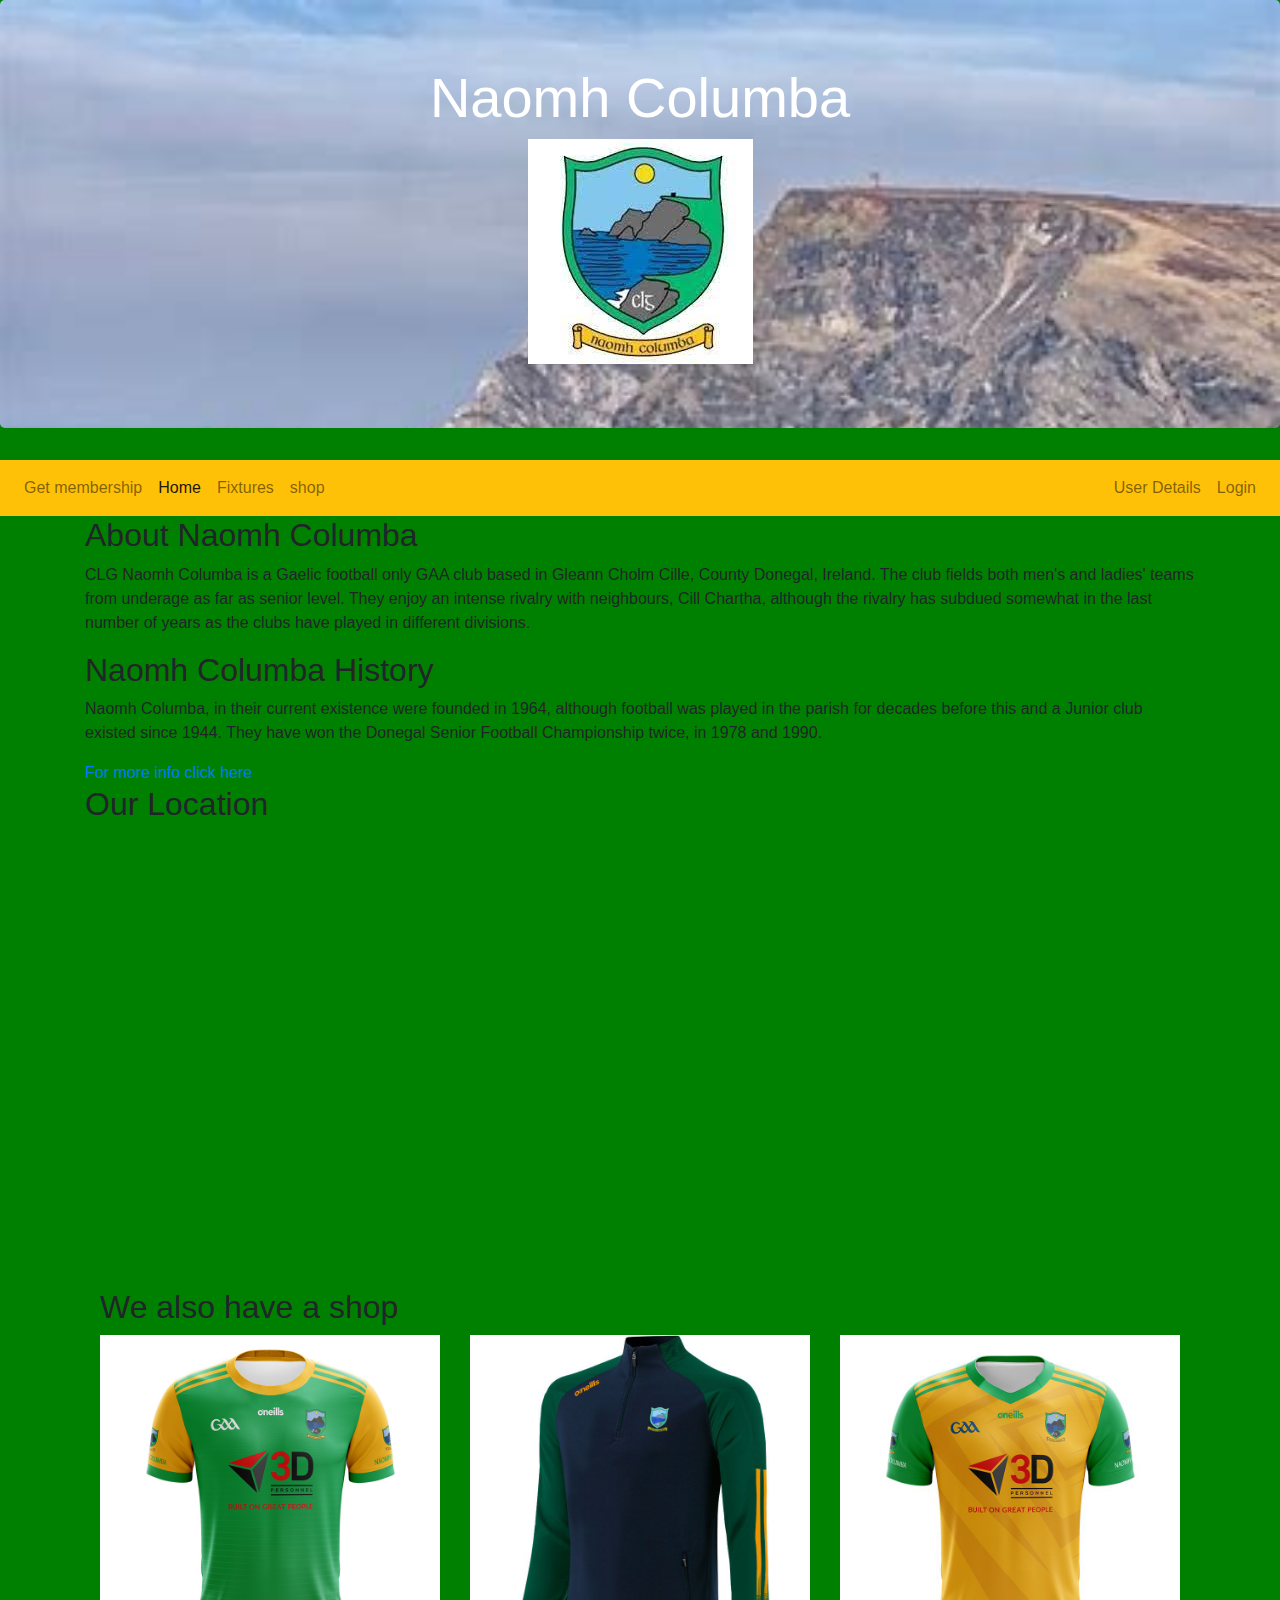
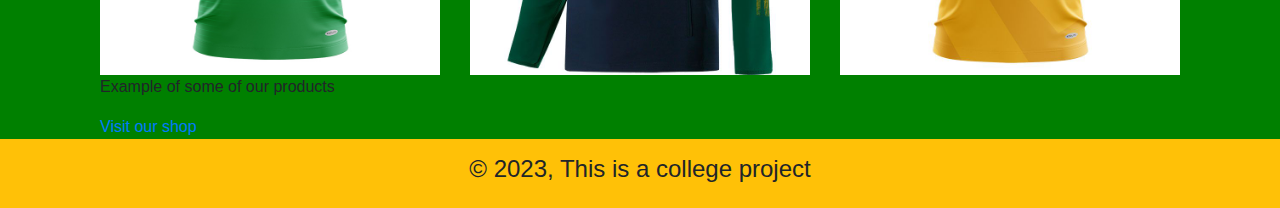
<file: index.html>
<!DOCTYPE html>
<html lang="en">
<head>
    <meta charset="UTF-8">
    <meta name="viewport" content="width=device-width, initial-scale=1, shrink-to-fit=no">
    <meta name="description" content="Naomh Columba Home Page">
    <meta name="keywords" content="Naomh Columba, Naomh Columba Location, Naomh Columba History">
    <link rel="stylesheet" href="https://stackpath.bootstrapcdn.com/bootstrap/4.5.2/css/bootstrap.min.css">
    <link rel="stylesheet" href="Styles/style.css">
    <title>Naomh Columba</title>
</head>
<body >

    <header class="jumbotron text-center text-white">
        <h1 class="display-4">Naomh Columba</h1>
        <img class="Logo img-fluid" src="Images/NoamhColumbaCrest.jpg" alt="Logo">
    </header>

    <nav class="navbar navbar-expand-lg navbar-light bg-warning">
        <div class="collapse navbar-collapse" id="navbarNav">
            <ul class="navbar-nav">
                <li class="nav-item">
                    <a class="nav-link" href="Membership.html">Get membership</a>
                </li>
                <li class="nav-item">
                    <a class="nav-link active" href="index.html">Home</a>
                </li>
                <li class="nav-item">
                    <a class="nav-link" href="Fixtures.html">Fixtures</a>
                </li>
                <li class="nav-item">
                    <a class="nav-link" href="shop.html">shop</a>
                </li>
            </ul>
            <ul class="navbar-nav ml-auto">
                <li class="nav-item">
                    <a class="nav-link" id="userdetails" href="userdetails.html">User Details</a>
                  </li>
                <li class="nav-item">
                    <a class="nav-link" id="loginlogout" href="login.html">Login</a>
                </li>
            </ul>
        </div>
    </nav>
    <main class="container">
        <section>
            <h2>About Naomh Columba</h2>
            <p class="maintext">CLG Naomh Columba is a Gaelic football only GAA club based in Gleann Cholm Cille, County Donegal, Ireland. The club fields both men's and ladies' teams from underage as far as senior level. They enjoy an intense rivalry with neighbours, Cill Chartha, although the rivalry has subdued somewhat in the last number of years as the clubs have played in different divisions.</p>
        </section>
        <section>
            <h2>Naomh Columba History</h2>
            <p class="maintext">Naomh Columba, in their current existence were founded in 1964, although football was played in the parish for decades before this and a Junior club existed since 1944. They have won the Donegal Senior Football Championship twice, in 1978 and 1990.</p>
            <a class="link" href="https://en.wikipedia.org/wiki/CLG_Naomh_Columba">For more info click here</a>
        </section>
        <section>
            <h2>Our Location</h2>
            <iframe src="https://www.google.com/maps/embed?pb=!1m18!1m12!1m3!1d18442.655772410002!2d-8.73401601563646!3d54.70378236346615!2m3!1f0!2f0!3f0!3m2!1i1024!2i768!4f13.1!3m3!1m2!1s0x485f3c6aff782721%3A0x7055112b900bd803!2sNaomh%20Columba%20GAA%20Clubrooms%20%26%20Gymnasium!5e0!3m2!1sen!2sie!4v1680533978934!5m2!1sen!2sie" width="600" height="450" style="border:0;" allowfullscreen="" loading="lazy" referrerpolicy="no-referrer-when-downgrade" ></iframe>
        </section>
        <div class="container">
            <h2>We also have a shop</h2>
            <div class="row">
                <div class="col-md-4">
                    <img class="img-fluid" src="Images/NCGreenJerseyFront.jpg" alt="Green Jersey">
                </div>
                <div class="col-md-4">
                    <img class="img-fluid" src="Images/NCHalfZip.jpg" alt="Half Zip">
                </div>
                <div class="col-md-4">
                    <img class="img-fluid" src="Images/NCYellowJeresyFront.jpg" alt="Yellow Jersey">
                </div>
            </div>
            <p>Example of some of our products</p>
            <a href="shop.html">Visit our shop</a>
        </div>
    </main>


  
    
    <script src="https://code.jquery.com/jquery-3.5.1.slim.min.js"></script>
    <script src="https://cdn.jsdelivr.net/npm/@popperjs/core@2.9.3/dist/umd/popper.min.js"></script>
    <script src="https://stackpath.bootstrapcdn.com/bootstrap/4.5.2/js/bootstrap.min.js"></script>
    <script src="Javascript/main.js"></script>
</body>
<footer class="bg-warning text-center py-3">
    <h4>&copy; 2023, This is a college project</h4>
</footer>
</html>
</file>
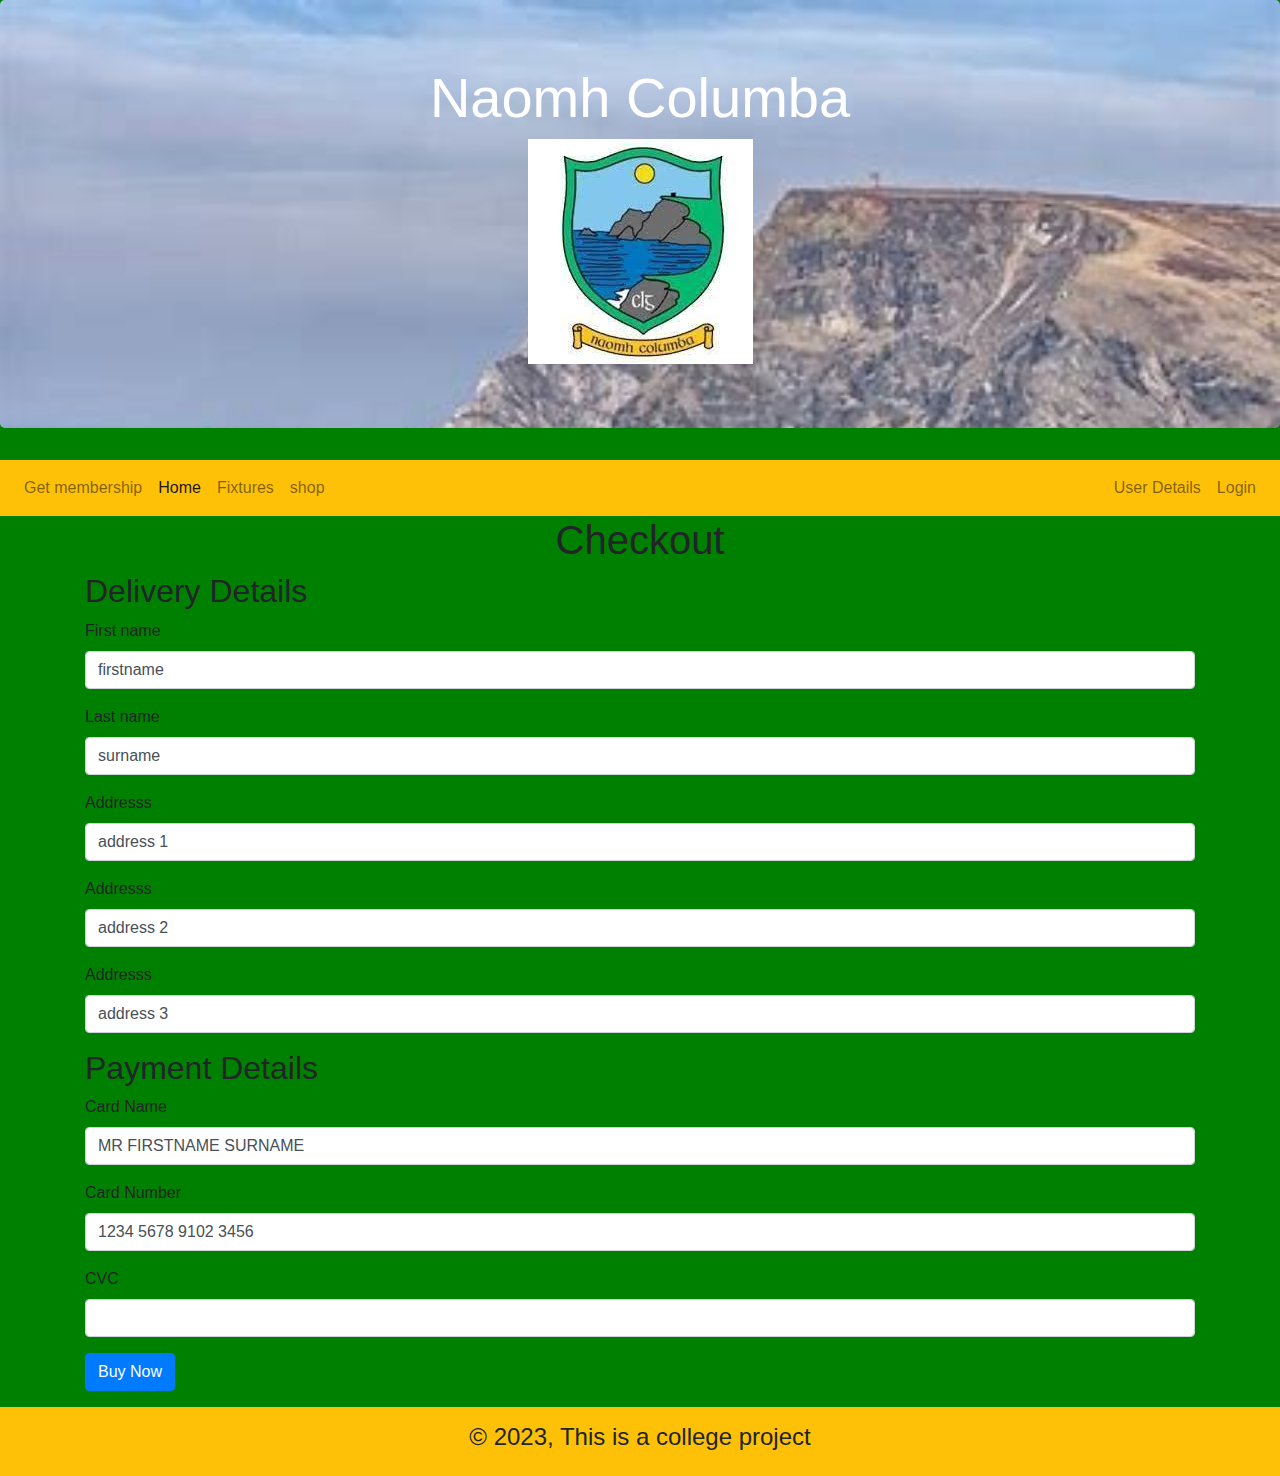
<file: checkout.html>
<!DOCTYPE html>
<html lang="en">

<head>
    <meta charset="UTF-8">
    <meta name="viewport" content="width=device-width, initial-scale=1, shrink-to-fit=no">
    <meta name="description" content="Naomh Columba Checkout Page">
    <meta name="keywords" content="Naomh Columba">
    <link rel="stylesheet" href="https://stackpath.bootstrapcdn.com/bootstrap/4.5.2/css/bootstrap.min.css">
    <link rel="stylesheet" href="Styles/style.css">
    <title>Naomh Columba</title>
</head>

<body>

    <header class="jumbotron text-center text-white">
        <h1 class="display-4">Naomh Columba</h1>
        <img class="Logo img-fluid" src="Images/NoamhColumbaCrest.jpg" alt="Logo">
    </header>

    <nav class="navbar navbar-expand-lg navbar-light bg-warning">
        <div class="collapse navbar-collapse" id="navbarNav">
            <ul class="navbar-nav">
                <li class="nav-item">
                    <a class="nav-link" href="Membership.html">Get membership</a>
                </li>
                <li class="nav-item">
                    <a class="nav-link active" href="index.html">Home</a>
                </li>
                <li class="nav-item">
                    <a class="nav-link" href="Fixtures.html">Fixtures</a>
                </li>
                <li class="nav-item">
                    <a class="nav-link" href="shop.html">shop</a>
                </li>
            </ul>
            <ul class="navbar-nav ml-auto">
                <li class="nav-item">
                    <a class="nav-link" id="userdetails" href="userdetails.html">User Details</a>
                  </li>
                <li class="nav-item">
                    <a class="nav-link" id="loginlogout" href="login.html">Login</a>
                </li>
            </ul>
        </div>
    </nav>

    <main class="container">
        <h1>Checkout</h1>
        <form name="checkout" id="user-checkout" action="" method="get">
            <h2>Delivery Details</h2>
            <div class="form-group">
                <label for="getFirstName">First name</label>
                <input type="text" class="form-control" id="getFirstName" name="firstname" value="firstname" required>
            </div>
            <div class="form-group">
                <label for="getLastName">Last name</label>
                <input type="text" class="form-control" id="getLastName" name="lastname" value="surname" required>
            </div>
            <div class="form-group">
                <label for="getAddress1">Addresss</label>
                <input type="text" class="form-control" id="getAddress1" name="address2" value="address 1" required>
            </div>
            <div class="form-group">
                <label for="getAddress2">Addresss</label>
                <input type="text" class="form-control" id="getAddress2" name="address2" value="address 2" required>
            </div>
            <div class="form-group">
                <label for="getAddress3">Addresss</label>
                <input type="text" class="form-control" id="getAddress3" name="address3" value="address 3" required>
            </div>
            <h2>Payment Details</h2>
            <div class="form-group">
                <label for="getCardName">Card Name</label>
                <input type="text" class="form-control" id="cardName" name="cardname" value="MR FIRSTNAME SURNAME"
                    required>
            </div>
            <div class="form-group">
                <label for="getCardNumber">Card Number</label>
                <input type="text" class="form-control" id="cardNumber" name="cardNumber" value="1234 5678 9102 3456"
                    required>
            </div>
            <div class="form-group">
                <label for="getCardCVC">CVC</label>
                <input type="password" class="form-control" id="cardCvv" name="cardCvv" required>
            </div>

            <div class="alert alert-success d-none mb-3" id="payment-success" role="alert">
                Thank you for your purchase. You will receive delivery details via email. Please return to our <a
                    href="shop.html">Shopping Page</a>.
            </div>
            <div class="alert alert-danger d-none mb-3" id="payment-failure" role="alert">
                There seems to be a problem with the card details you entered.
            </div>
            <div class="mt-3 form-group">
                <input type='submit' class="btn btn-primary" id="buy-now" name="buy-now" value="Buy Now">
            </div>
        </form>
    </main>




    <script src="https://code.jquery.com/jquery-3.5.1.slim.min.js"></script>
    <script src="https://cdn.jsdelivr.net/npm/@popperjs/core@2.9.3/dist/umd/popper.min.js"></script>
    <script src="https://stackpath.bootstrapcdn.com/bootstrap/4.5.2/js/bootstrap.min.js"></script>
    <script src="Javascript/main.js"></script>
    <script src="Javascript/checkout.js"></script>
</body>
<footer class="bg-warning text-center py-3">
    <h4>&copy; 2023, This is a college project</h4>
</footer>

</html>
</file>
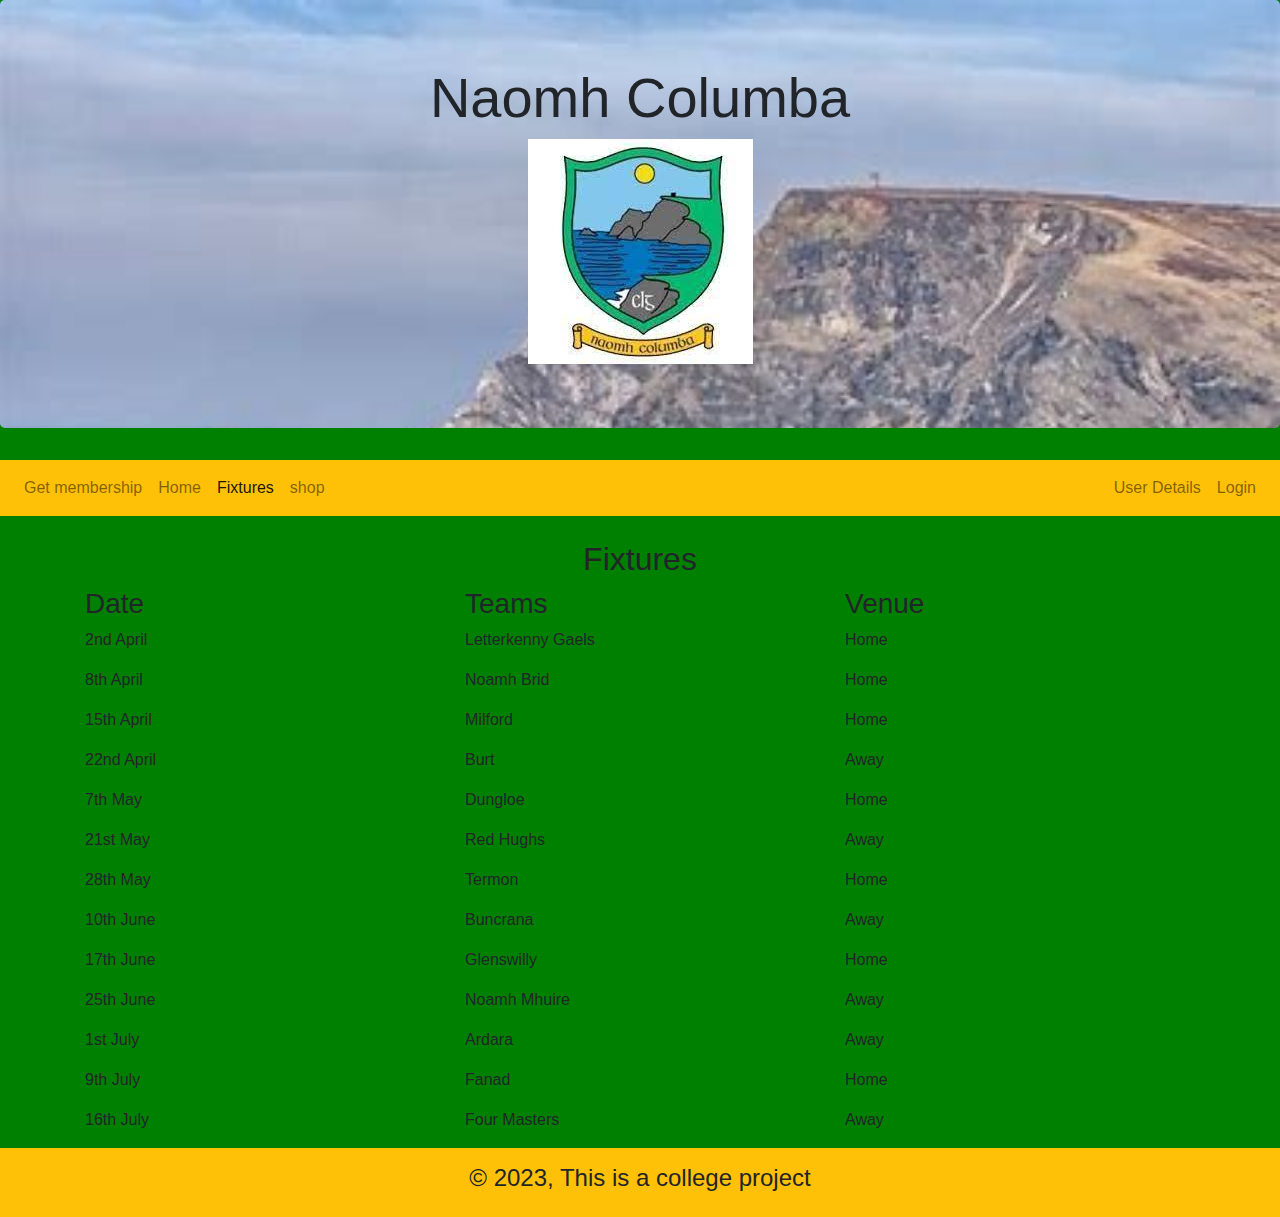
<file: Fixtures.html>
<!DOCTYPE html>
<html lang="en">

<head>
    <meta charset="UTF-8">
    <meta name="viewport" content="width=device-width, initial-scale=1, shrink-to-fit=no">
    <meta name="description" content="Naomh Columba Fixtures">
    <meta name="keywords" content="Naomh Columba Fixtures">
    <link rel="stylesheet" href="https://stackpath.bootstrapcdn.com/bootstrap/4.5.2/css/bootstrap.min.css">
    <link rel="stylesheet" href="Styles/style.css">
    <title>Naomh Columba Fixtures</title>
</head>

<body>

    <header class="jumbotron text-center">
        <h1 class="display-4">Naomh Columba</h1>
        <img class="Logo img-fluid" src="Images/NoamhColumbaCrest.jpg" alt="Logo">
    
    </header>

    <nav class="navbar navbar-expand-lg navbar-light bg-warning">
        <div class="collapse navbar-collapse" id="navbarNav">
            <ul class="navbar-nav">
                <li class="nav-item">
                    <a class="nav-link" href="Membership.html">Get membership</a>
                </li>
                <li class="nav-item">
                    <a class="nav-link" href="index.html">Home</a>
                </li>
                <li class="nav-item">
                    <a class="nav-link active" href="Fixtures.html">Fixtures</a>
                </li>
                <li class="nav-item">
                    <a class="nav-link" href="shop.html">shop</a>
                </li>
            </ul>
            <ul class="navbar-nav ml-auto">
                <li class="nav-item">
                    <a class="nav-link" id="userdetails" href="userdetails.html">User Details</a>
                  </li>
                <li class="nav-item">
                    <a class="nav-link" id="loginlogout" href="login.html">Login</a>
                </li>
            </ul>
        </div>
    </nav>

    <main class="container mt-4">
        <section>
            <h2 class="text-center">Fixtures</h2>
        </section>

        <div class="row">
            <section class="column col-md-4">
                <h3>Date</h3>
                <p>2nd April</p>
                <p>8th April</p>
                <p>15th April</p>
                <p>22nd April</p>
                <p>7th May</p>
                <p>21st May</p>
                <p>28th May</p>
                <p>10th June</p>
                <p>17th June</p>
                <p>25th June</p>
                <p>1st July</p>
                <p>9th July</p>
                <p>16th July</p>
            </section>

            <section class="column col-md-4">
                <h3>Teams</h3>
                <p>Letterkenny Gaels</p>
                <p>Noamh Brid</p>
                <p>Milford</p>
                <p>Burt</p>
                <p>Dungloe</p>
                <p>Red Hughs</p>
                <p>Termon</p>
                <p>Buncrana</p>
                <p>Glenswilly</p>
                <p>Noamh Mhuire</p>
                <p>Ardara</p>
                <p>Fanad</p>
                <p>Four Masters</p>
            </section>

            <section class="column col-md-4">
                <h3>Venue</h3>
                <p>Home</p>
                <p>Home</p>
                <p>Home</p>
                <p>Away</p>
                <p>Home</p>
                <p>Away</p>
                <p>Home</p>
                <p>Away</p>
                <p>Home</p>
                <p>Away</p>
                <p>Away</p>
                <p>Home</p>
                <p>Away</p>
            </section>
        </div>
    </main>

    

    <script src="https://code.jquery.com/jquery-3.5.1.slim.min.js"></script>
    <script src="https://cdn.jsdelivr.net/npm/@popperjs/core@2.9.3/dist/umd/popper.min.js"></script>
    <script src="https://stackpath.bootstrapcdn.com/bootstrap/4.5.2/js/bootstrap.min.js"></script>
    <script src="Javascript/main.js"></script>
</body>
<footer class="bg-warning text-center py-3">
    <h4>&copy; 2023, This is a college project</h4>
</footer>
</html>
</file>
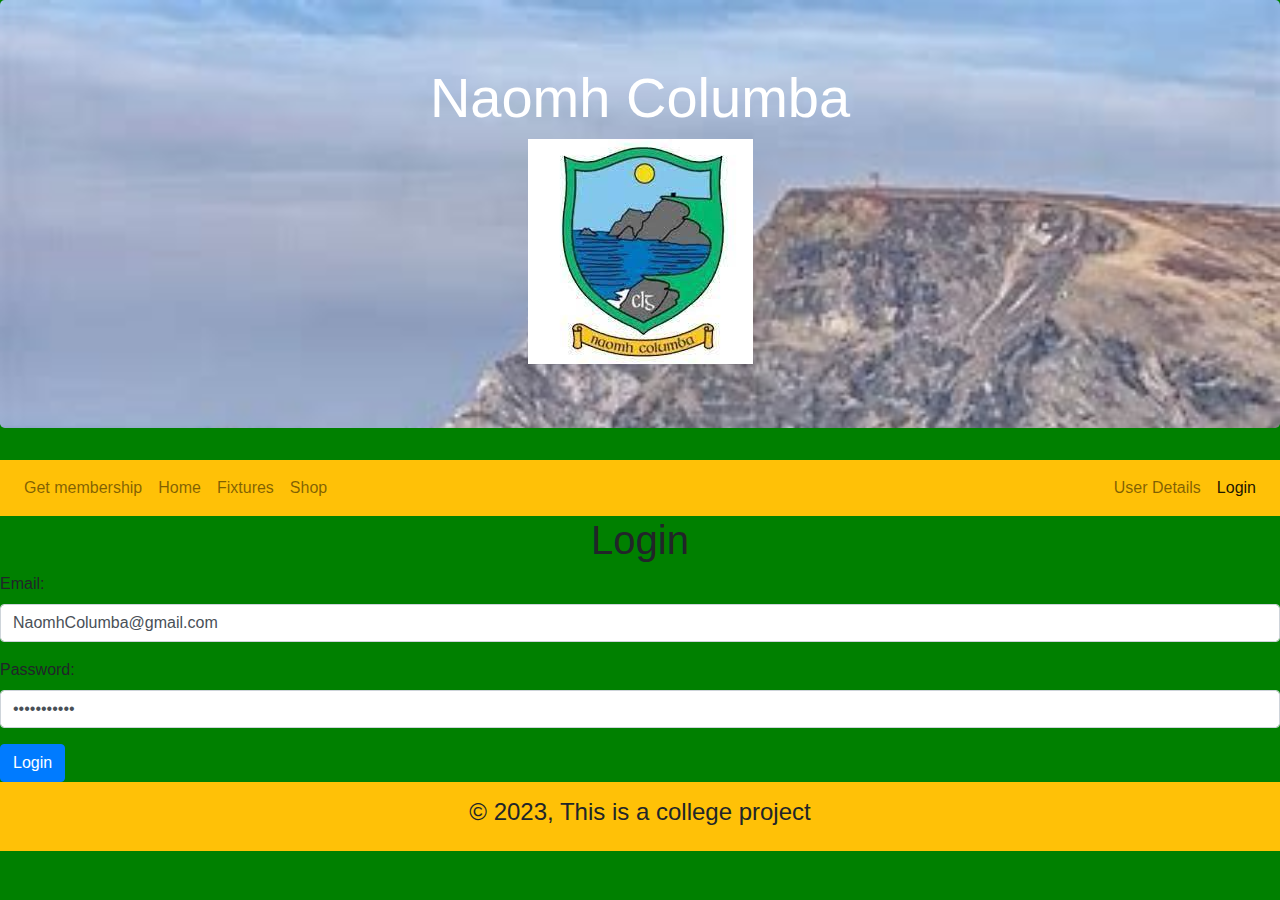
<file: login.html>
<!DOCTYPE html>
<html lang="en">
<head>
    <meta charset="UTF-8">
    <meta name="viewport" content="width=device-width, initial-scale=1, shrink-to-fit=no">
    <meta name="description" content="Naomh Columba Login Page">
    <meta name="keywords" content="Naomh Columba Login">
    <link rel="stylesheet" href="https://stackpath.bootstrapcdn.com/bootstrap/4.5.2/css/bootstrap.min.css">
    <link rel="stylesheet" href="Styles/style.css">
    <title>Naomh Columba</title>
</head>
<body>

    <header class="jumbotron text-center text-white">
        <h1 class="display-4">Naomh Columba</h1>
        <img class="Logo img-fluid" src="Images/NoamhColumbaCrest.jpg" alt="Logo">
    </header>

    <nav class="navbar navbar-expand-lg navbar-light bg-warning">
        <div class="collapse navbar-collapse" id="navbarNav">
            <ul class="navbar-nav">
                <li class="nav-item">
                    <a class="nav-link" href="Membership.html">Get membership</a>
                </li>
                <li class="nav-item">
                    <a class="nav-link" href="index.html">Home</a>
                </li>
                <li class="nav-item">
                    <a class="nav-link" href="Fixtures.html">Fixtures</a>
                </li>
                <li class="nav-item">
                    <a class="nav-link" href="shop.html">Shop</a>
                </li>
            </ul>
            <ul class="navbar-nav ml-auto">
                <li class="nav-item">
                    <a class="nav-link" id="userdetails" href="userdetails.html">User Details</a>
                  </li>
                <li class="nav-item">
                    <a class="nav-link active" id="loginlogout" href="login.html">Login</a>
                </li>
            </ul>
        </div>
    </nav>
    <main class="cointainer">
        <h1>Login</h1>
        <div class="alert alert-danger d-none" role="alert" id="loginerror">The username or password you entered is incorrect. <a href="">Forgot your password?</a></div>
        <form  method="get">
            <div class="form-group">
                <label for="email">Email:</label>
                <input type="email" class="form-control" id="email" name="email" value="NaomhColumba@gmail.com" required>
            </div>
            <div class="form-group">
                <label for="password">Password:</label>
                <input type="password" class="form-control" id="password" name="password" value="password123" required>
            </div>
            <button type="submit" class="btn btn-primary">Login</button>
        </form>
    </main>


  
    
    <script src="https://code.jquery.com/jquery-3.5.1.slim.min.js"></script>
    <script src="https://cdn.jsdelivr.net/npm/@popperjs/core@2.9.3/dist/umd/popper.min.js"></script>
    <script src="https://stackpath.bootstrapcdn.com/bootstrap/4.5.2/js/bootstrap.min.js"></script>
    <script src="Javascript/login.js"></script>
    <script src="Javascript/main.js"></script>
</body>
<footer class="bg-warning text-center py-3">
    <h4>&copy; 2023, This is a college project</h4>
</footer>
</html>
</file>
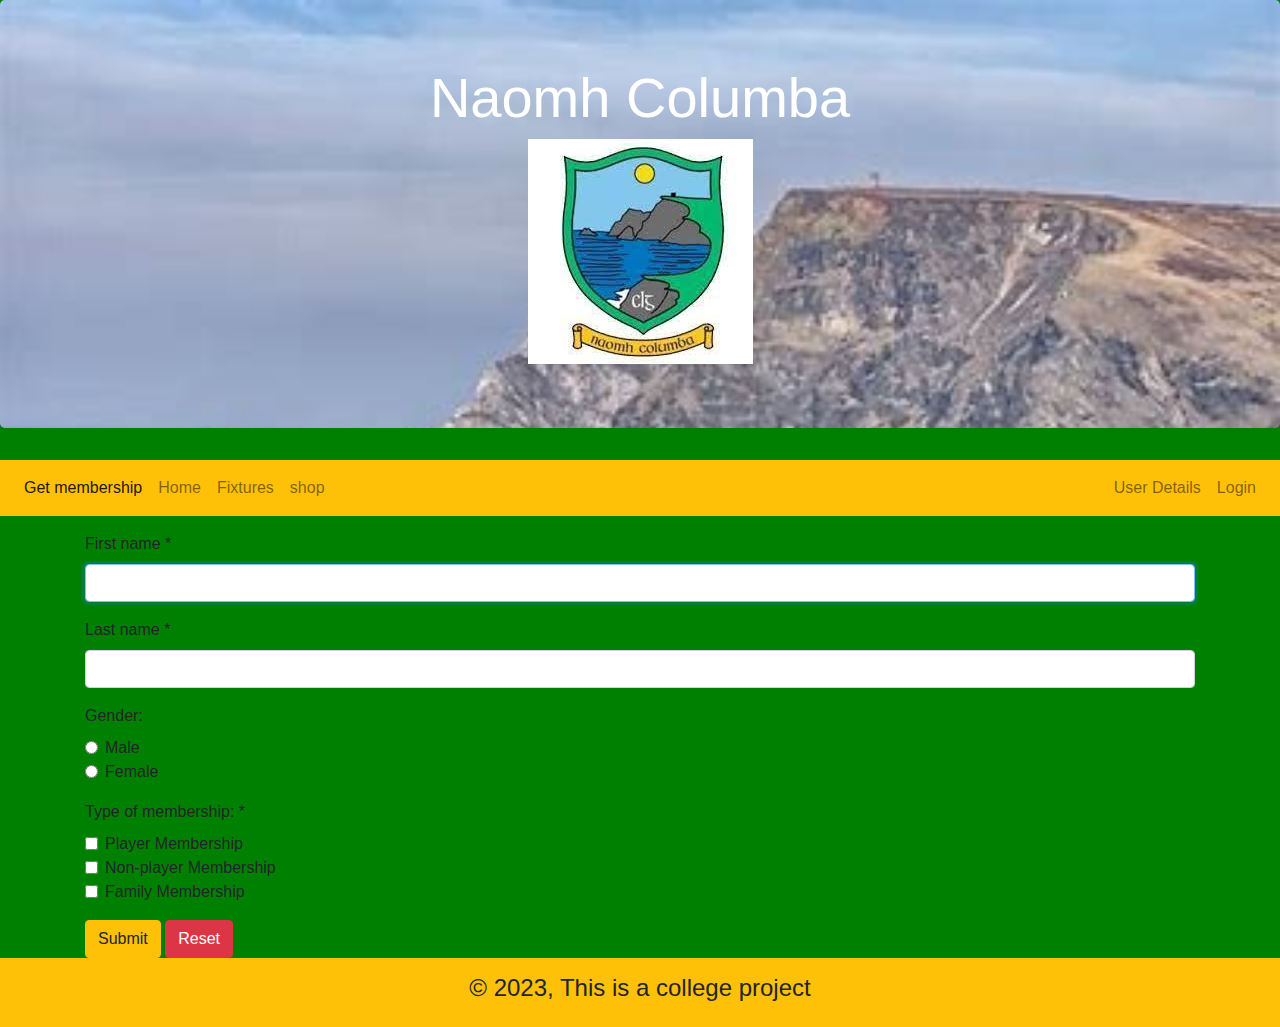
<file: Membership.html>
<!DOCTYPE html>
<!--Author - Kian Gillespie
    Date created - 1/3/2023-->
    <html lang="en">
        <head>
            <meta charset="UTF-8">
            <meta name="viewport" content="width=device-width, initial-scale=1, shrink-to-fit=no">
            <meta name="description" content="Naomh Columba Membership">
            <meta name="keywords" content="Naomh Columba Membership">
            <link rel="stylesheet" href="https://stackpath.bootstrapcdn.com/bootstrap/4.5.2/css/bootstrap.min.css">
            <link rel="stylesheet" href="Styles/style.css">
            <title>Naomh Columba Membership</title>
            
        </head>
        
        <body>
            <header class="jumbotron text-center text-white">
                <h1 class="display-4">Naomh Columba</h1>
                <img class="Logo img-fluid" src="Images/NoamhColumbaCrest.jpg" alt="Logo">
            </header>
            <nav class="navbar navbar-expand-lg navbar-light bg-warning">
                <div class="collapse navbar-collapse" id="navbarNav">
                    <ul class="navbar-nav">
                        <li class="nav-item">
                            <a class="nav-link active" href="Membership.html">Get membership</a>
                        </li>
                        <li class="nav-item">
                            <a class="nav-link" href="index.html">Home</a>
                        </li>
                        <li class="nav-item">
                            <a class="nav-link" href="Fixtures.html">Fixtures</a>
                        </li>
                        <li class="nav-item">
                            <a class="nav-link" href="shop.html">shop</a>
                        </li>
                    </ul>
                    <ul class="navbar-nav ml-auto">
                        <li class="nav-item">
                            <a class="nav-link" id="userdetails" href="userdetails.html">User Details</a>
                          </li>
                        <li class="nav-item">
                            <a class="nav-link" id="loginlogout" href="login.html">Login</a>
                        </li>
                    </ul>
                </div>
            </nav>
            <main class="container mt-3">
               <section>
                    <form action="http:/foo.com" method="get">
                        <div class="form-group">
                            <label for="First_name">First name <span class="required">*</span></label>
                            <input type="text" class="form-control" name="First_name" id="First_name" autofocus required>
                        </div>
                        <div class="form-group">
                            <label for="Last_name">Last name <span class="required">*</span></label>
                            <input type="text" class="form-control" name="Last_name" id="Last_name" required>
                        </div>
                        <div class="form-group">
                            <label for="gender">Gender:</label>
                            <div class="form-check">
                                <input type="radio" class="form-check-input" id="male" name="gender" value="male">
                                <label class="form-check-label" for="male">Male</label>
                            </div>
                            <div class="form-check">
                                <input type="radio" class="form-check-input" id="female" name="gender" value="female">
                                <label class="form-check-label" for="female">Female</label>
                            </div>
                        </div>
                        <div class="form-group">
                            <label for="Membership">Type of membership: <span class="required">*</span></label>
                            <div class="form-check">
                                <input type="checkbox" class="form-check-input" id="playerMembership" name="Membership" value="Player Membership">
                                <label class="form-check-label" for="playerMembership">Player Membership</label>
                            </div>
                            <div class="form-check">
                                <input type="checkbox" class="form-check-input" id="nonPlayerMembership" name="Membership" value="Non-player Membership">
                                <label class="form-check-label" for="nonPlayerMembership">Non-player Membership</label>
                            </div>
                            <div class="form-check">
                                <input type="checkbox" class="form-check-input" id="familyMembership" name="Membership" value="Family Membership">
                                <label class="form-check-label" for="familyMembership">Family Membership</label>
                            </div>
                        </div>
                        <button type="submit" class="btn btn-warning" id="button">Submit</button>
                        <button type="reset" class="btn btn-danger" id="reset">Reset</button>
                    </form>
                </section>
            </main>
            <script src="https://code.jquery.com/jquery-3.5.1.slim.min.js"></script>
            <script src="https://cdn.jsdelivr.net/npm/@popperjs/core@2.9.3/dist/umd/popper.min.js"></script>
            <script src="https://stackpath.bootstrapcdn.com/bootstrap/4.5.2/js/bootstrap.min.js"></script>
            <script src="Javascript/main.js"></script>
        </body>
        <footer class="bg-warning text-center py-3">
            <h4>&copy; 2023, This is a college project</h4>
        </footer>
    </html>
</file>
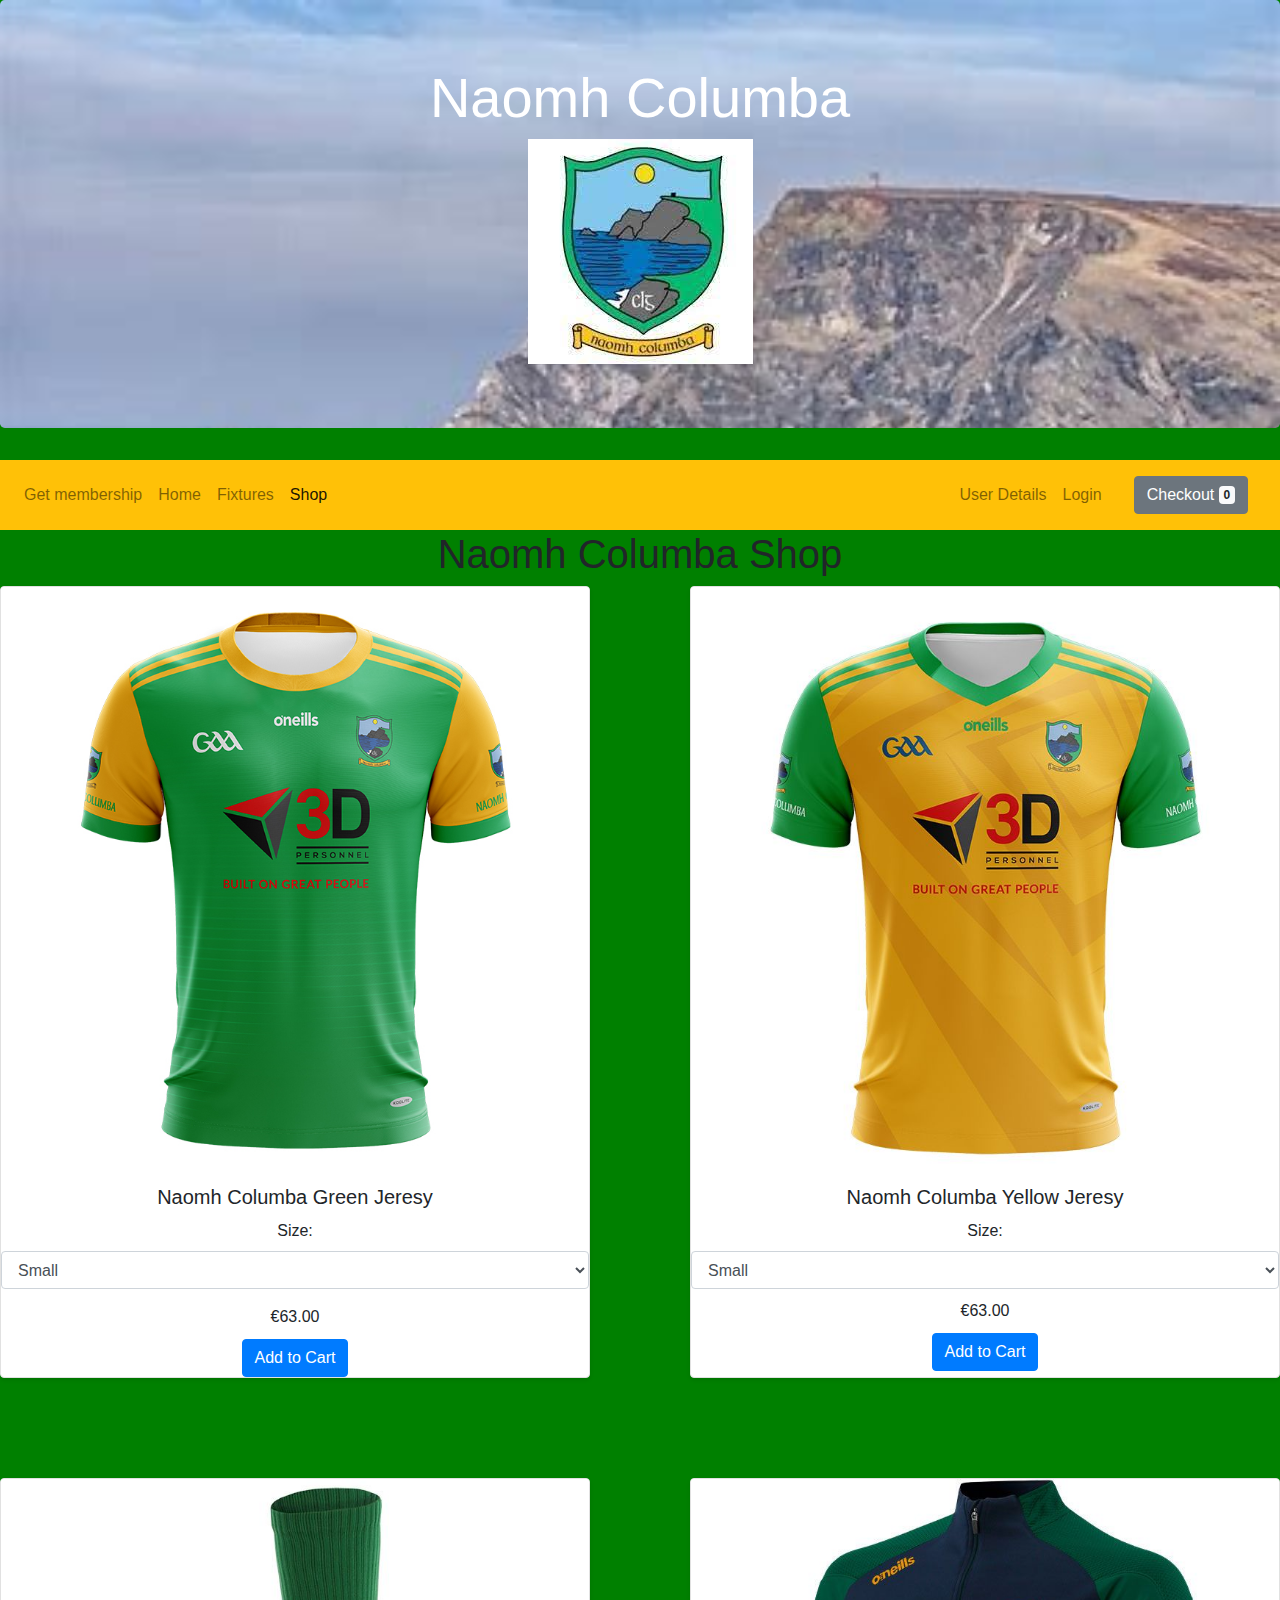
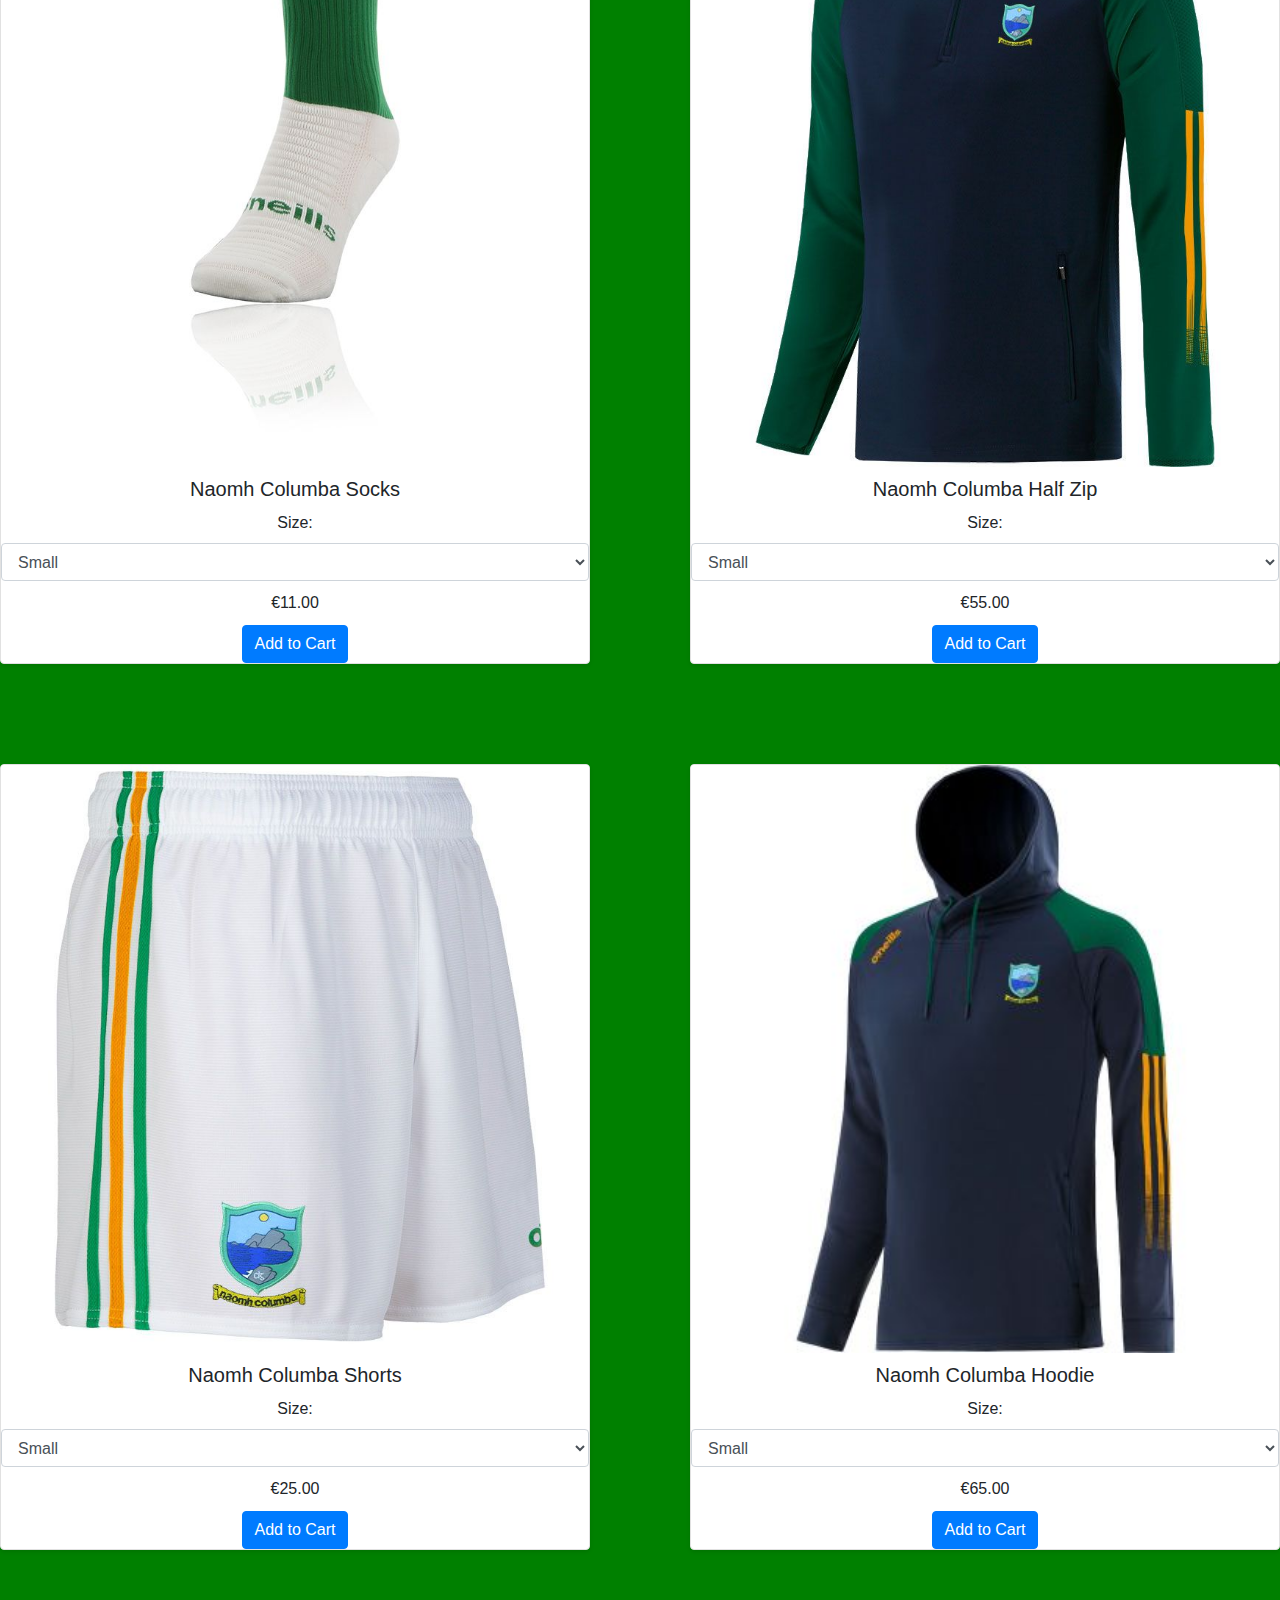
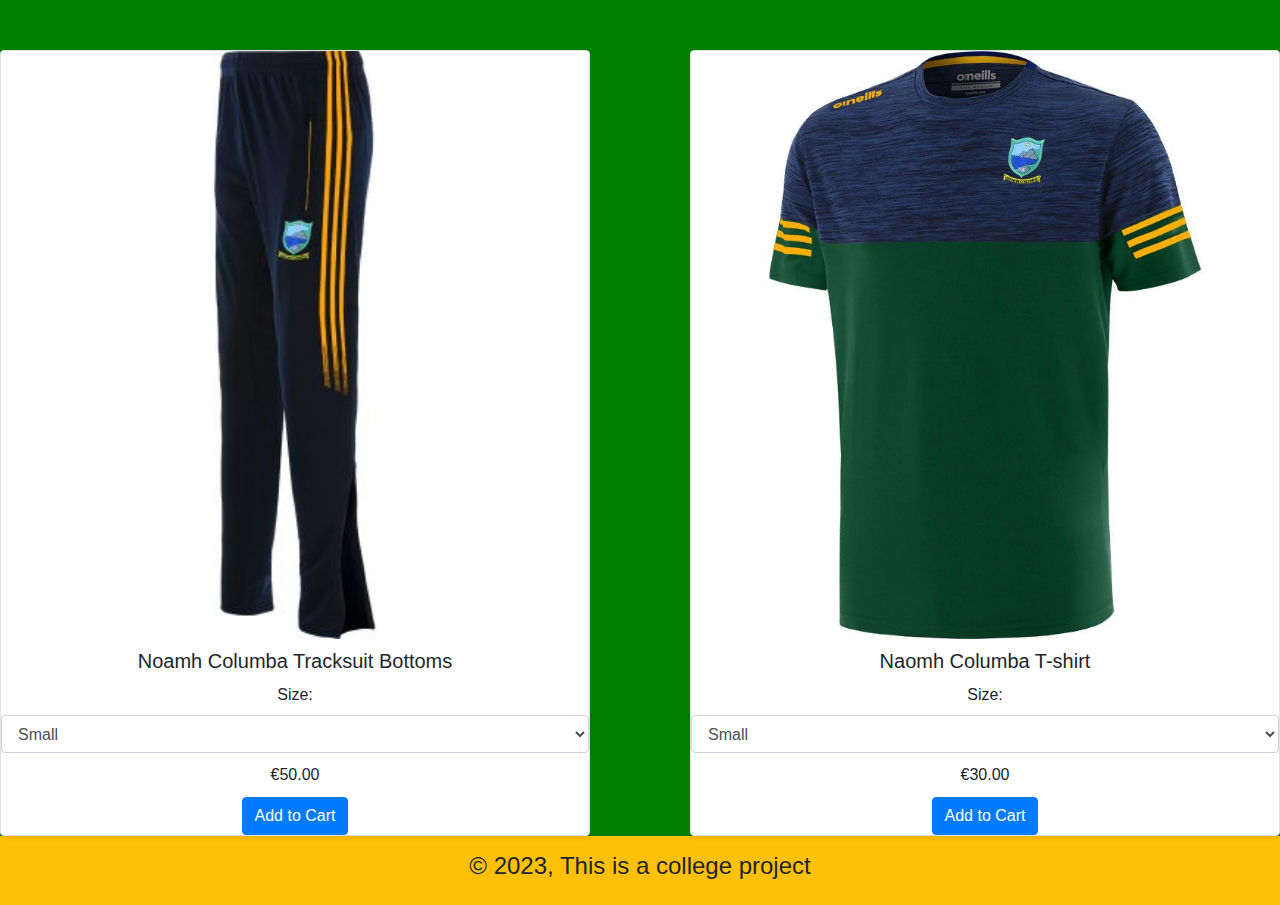
<file: shop.html>
<!DOCTYPE html>
<html lang="en">

<head>
  <meta charset="UTF-8">
  <meta name="viewport" content="width=device-width, initial-scale=1, shrink-to-fit=no">
  <meta name="description" content="Naomh Columba Home Page">
  <meta name="keywords" content="Naomh Columba Jersey, Naomh Columba Socks, Naomh Columba Shorts, Naomh Columba Half Zip, Naomh Columba Hoodie, Naomh Columba Trousers, Naomh Columba T-shirt">
  <link rel="stylesheet" href="https://stackpath.bootstrapcdn.com/bootstrap/4.5.2/css/bootstrap.min.css">
  <link rel="stylesheet" href="Styles/style.css">
  <title>Naomh Columba</title>
</head>

<body>

  <header class="jumbotron text-center text-white">
    <h1 class="display-4">Naomh Columba</h1>
    <img class="Logo img-fluid" src="Images/NoamhColumbaCrest.jpg" alt="Logo">
  </header>

  <nav class="navbar navbar-expand-lg navbar-light bg-warning">
    <div class="collapse navbar-collapse" id="navbarNav">
      <ul class="navbar-nav">
        <li class="nav-item">
          <a class="nav-link" href="Membership.html">Get membership</a>
        </li>
        <li class="nav-item">
          <a class="nav-link" href="index.html">Home</a>
        </li>
        <li class="nav-item">
          <a class="nav-link" href="Fixtures.html">Fixtures</a>
        </li>
        <li class="nav-item">
          <a class="nav-link active" href="shop.html">Shop</a>
        </li>
      </ul>
      <ul class="navbar-nav ml-auto">
        <li class="nav-item">
          <a class="nav-link" id="userdetails" href="userdetails.html">User Details</a>
        </li>
        <li class="nav-item">
          <a class="nav-link" id="loginlogout" href="login.html">Login</a>
        </li>
      </ul>
    </div>
    <div class="btn-toolbar">
      <a class="nav-item nav-link" href="checkout.html">
        <button type="button" class="btn btn-secondary ml-2">
          Checkout <span class="badge badge-light" id="checkout"></span>
        </button>
      </a>
    </div>
  </nav>
  <main class="cointainer">
    <h1>Naomh Columba Shop</h1>

    <div class="product-gallery">
      <div class="product-card">
        <img src="Images/NCGreenJerseyFront.jpg" alt="Naomh Columba Green Jeresy" />
        <h5>Naomh Columba Green Jeresy</h5>
        <div class="form-group">
          <label for="sizeSelect">Size:</label>
          <select class="form-control" id="sizeSelect">
              <option value="small">Small</option>
              <option value="medium">Medium</option>
              <option value="large">Large</option>
          </select>
      </div>
        <p>€63.00</p>
        <a href="#" class="btn btn-primary addtocart" id="addtocart">Add to Cart</a>
      </div>
      <div class="product-card">
        <img src="Images/NCYellowJeresyFront.jpg" alt="Naomh Columba Yellow Jeresy" />
        <h5>Naomh Columba Yellow Jeresy</h5>
        <label for="sizeSelect">Size:</label>
          <select class="form-control" id="sizeSelect">
              <option value="small">Small</option>
              <option value="medium">Medium</option>
              <option value="large">Large</option>
          </select>
        <p>€63.00</p>
        <a href="#" class="btn btn-primary addtocart" id="addtocart">Add to Cart</a>
      </div>
      <div class="product-card">
        <img src="Images/NCSocksFront.jpg" alt="Naomh Columba Socks" />
        <h5>Naomh Columba Socks</h5>
        <label for="sizeSelect">Size:</label>
          <select class="form-control" id="sizeSelect">
              <option value="small">Small</option>
              <option value="medium">Medium</option>
              <option value="large">Large</option>
          </select>
        <p>€11.00</p>
        <a href="#" class="btn btn-primary addtocart" id="addtocart">Add to Cart</a>
      </div>
      <div class="product-card">
        <img src="Images/NCHalfZip.jpg" alt="Naomh Columba Half Zip" />
        <h5>Naomh Columba Half Zip</h5>
        <label for="sizeSelect">Size:</label>
          <select class="form-control" id="sizeSelect">
              <option value="small">Small</option>
              <option value="medium">Medium</option>
              <option value="large">Large</option>
          </select>
        <p>€55.00</p>
        <a href="#" class="btn btn-primary addtocart" id="addtocart">Add to Cart</a>
      </div>
      <div class="product-card">
        <img src="Images/NCShortsFront.jpg" alt="Naomh Columba Shorts" />
        <h5>Naomh Columba Shorts</h5>
        <label for="sizeSelect">Size:</label>
          <select class="form-control" id="sizeSelect">
              <option value="small">Small</option>
              <option value="medium">Medium</option>
              <option value="large">Large</option>
          </select>
        <p>€25.00</p>
        <a href="#" class="btn btn-primary addtocart" id="addtocart">Add to Cart</a>
      </div>
      <div class="product-card">
        <img src="Images/NCHoodie.jpg" alt="Naomh Columba Hoodie" />
        <h5>Naomh Columba Hoodie</h5>
        <label for="sizeSelect">Size:</label>
          <select class="form-control" id="sizeSelect">
              <option value="small">Small</option>
              <option value="medium">Medium</option>
              <option value="large">Large</option>
          </select>
        <p>€65.00</p>
        <a href="#" class="btn btn-primary addtocart" id="addtocart">Add to Cart</a>
      </div>
      <div class="product-card">
        <img src="Images/NCTrousers.jpg" alt="Noamh Columba Trousers" />
        <h5>Noamh Columba Tracksuit Bottoms</h5>
        <label for="sizeSelect">Size:</label>
          <select class="form-control" id="sizeSelect">
              <option value="small">Small</option>
              <option value="medium">Medium</option>
              <option value="large">Large</option>
          </select>
        <p>€50.00</p>
        <a href="#" class="btn btn-primary addtocart" id="addtocart">Add to Cart</a>
      </div>
      <div class="product-card">
        <img src="Images/NCTshirt.jpg" alt="Naomh Columba T-shirt" />
        <h5>Naomh Columba T-shirt</h5>
        <label for="sizeSelect">Size:</label>
          <select class="form-control" id="sizeSelect">
              <option value="small">Small</option>
              <option value="medium">Medium</option>
              <option value="large">Large</option>
          </select>
        <p>€30.00</p>
        <a href="#" class="btn btn-primary addtocart" id="addtocart">Add to Cart</a>
      </div>
    </div>

  </main>





  <script src="https://code.jquery.com/jquery-3.5.1.slim.min.js"></script>
  <script src="https://cdn.jsdelivr.net/npm/@popperjs/core@2.9.3/dist/umd/popper.min.js"></script>
  <script src="https://stackpath.bootstrapcdn.com/bootstrap/4.5.2/js/bootstrap.min.js"></script>
  <script src="Javascript/shop.js"></script>
  <script src="Javascript/main.js"></script>
</body>
<footer class="bg-warning text-center py-3">
  <h4>&copy; 2023, This is a college project</h4>
</footer>

</html>
</file>
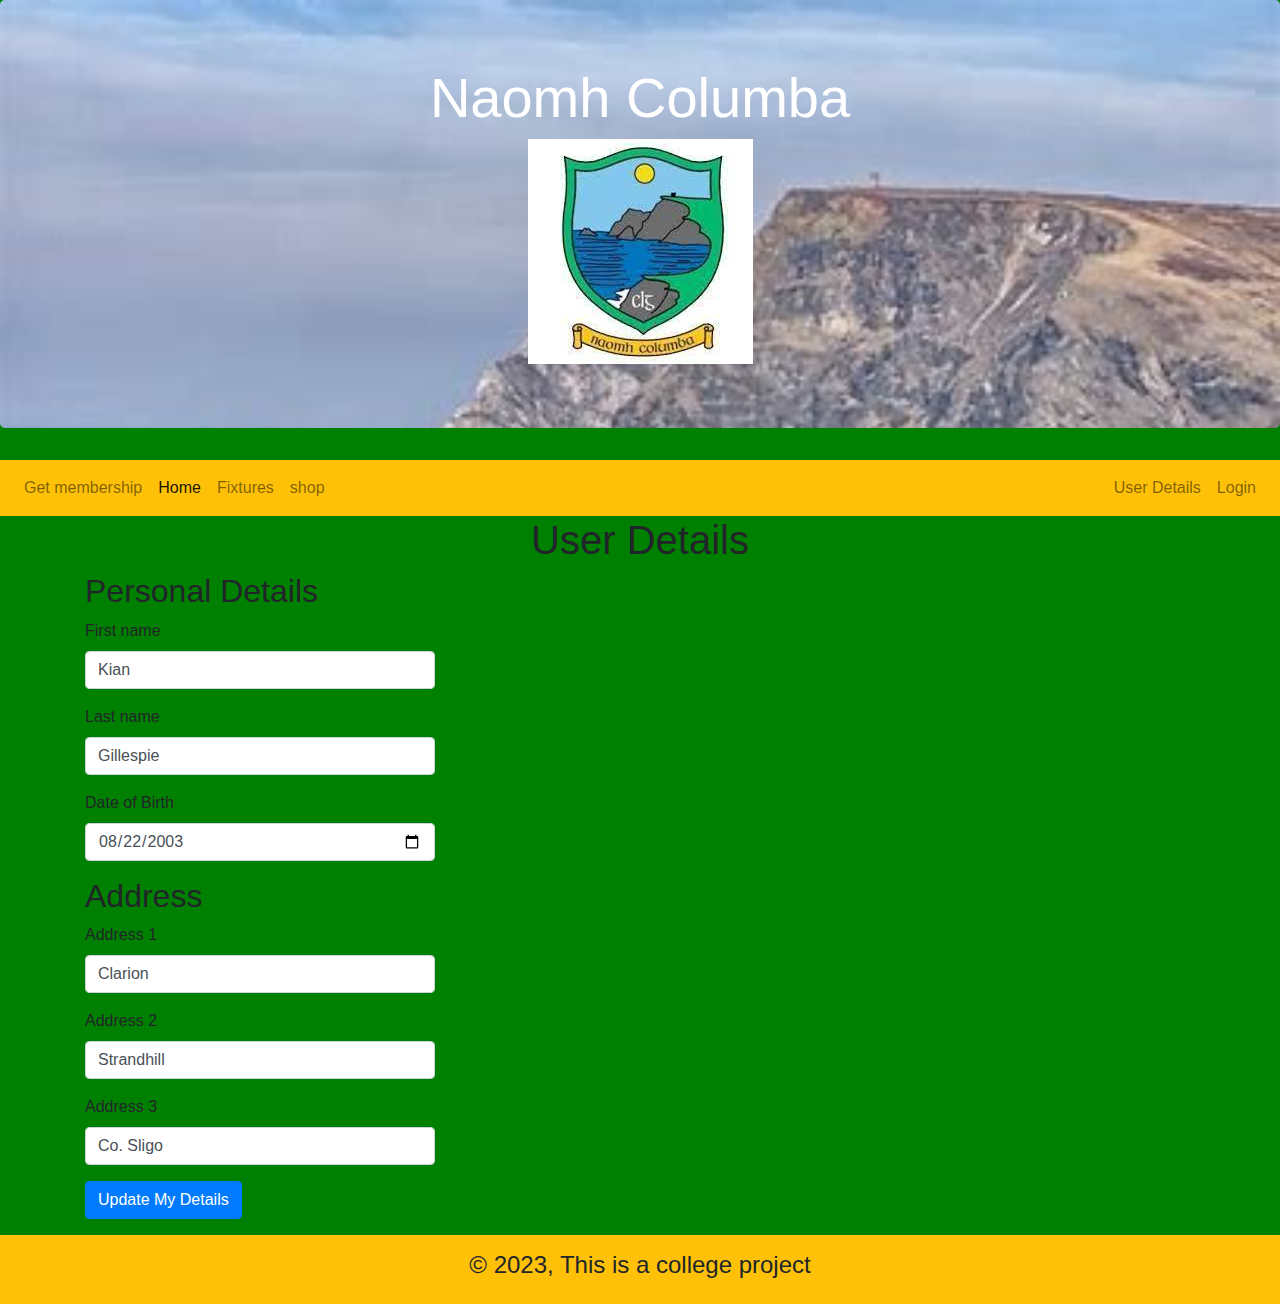
<file: userdetails.html>
<!DOCTYPE html>
<html lang="en">
<head>
    <meta charset="UTF-8">
    <meta name="viewport" content="width=device-width, initial-scale=1, shrink-to-fit=no">
    <meta name="description" content="Naomh Columba User Details Page">
    <meta name="keywords" content="Naomh Columba User Details">
    <link rel="stylesheet" href="https://stackpath.bootstrapcdn.com/bootstrap/4.5.2/css/bootstrap.min.css">
    <link rel="stylesheet" href="Styles/style.css">
    <title>Naomh Columba</title>
</head>
<body >

    <header class="jumbotron text-center text-white">
        <h1 class="display-4">Naomh Columba</h1>
        <img class="Logo img-fluid" src="Images/NoamhColumbaCrest.jpg" alt="Logo">
    </header>

    <nav class="navbar navbar-expand-lg navbar-light bg-warning">
        <div class="collapse navbar-collapse" id="navbarNav">
            <ul class="navbar-nav">
                <li class="nav-item">
                    <a class="nav-link" href="Membership.html">Get membership</a>
                </li>
                <li class="nav-item">
                    <a class="nav-link active" href="index.html">Home</a>
                </li>
                <li class="nav-item">
                    <a class="nav-link" href="Fixtures.html">Fixtures</a>
                </li>
                <li class="nav-item">
                    <a class="nav-link" href="shop.html">shop</a>
                </li>
            </ul>
            <ul class="navbar-nav ml-auto">
                <li class="nav-item">
                    <a class="nav-link" id="userdetails" href="userdetails.html">User Details</a>
                  </li>
                <li class="nav-item">
                    <a class="nav-link" id="loginlogout" href="login.html">Login</a>
                </li>
            </ul>
        </div>
    </nav>
    <main class="container">
        <h1>User Details</h1>
    <div class="row">    
        <div class="col-sm col-md-4"> 
            <form name="userdetails" id="udetails" action="" method="get">
                
                    <h2>Personal Details</h2>
                    <div class="form-group">
                        <label for="getFirstName">First name</label>
                        <input type="text" class="form-control" id="firstNameID" name="firstname" required>
                    </div>
                    <div class="form-group">
                        <label for="getLastName">Last name</label> 
                        <input type="text" class="form-control" id="lastNameID" name="lastname" required>
                    </div>    
                    <div class="form-group">
                        <label for="getDOB">Date of Birth</label> 
                        <input type="date" class="form-control" id="dobID" name="dob" required>
                    </div>  
                   
                
                
                    <h2>Address</h2>
                    <div class="form-group">
                        <label for="address1ID">Address 1</label> 
                        <input type="text" class="form-control" id="address1ID" name="address1" required>
                    </div>   
                    <div class="form-group">
                        <label for="address2ID">Address 2</label> 
                        <input type="text" class="form-control" id="address2ID" name="address2" required>
                    </div>  
                    <div class="form-group">
                        <label for="address3ID">Address 3</label> 
                        <input type="text" class="form-control" id="address3ID" name="address3" required>
                    </div>  
                
                <div class="mt-3 form-group">
                    <input type='submit' class="btn btn-primary" value="Update My Details">
                </div>
            </form>


        </div> 
    </div> 
    </main>


  
    
    <script src="https://code.jquery.com/jquery-3.5.1.slim.min.js"></script>
    <script src="https://cdn.jsdelivr.net/npm/@popperjs/core@2.9.3/dist/umd/popper.min.js"></script>
    <script src="https://stackpath.bootstrapcdn.com/bootstrap/4.5.2/js/bootstrap.min.js"></script>
    <script src="Javascript/main.js"></script>
    <script src="Javascript/userdetails.js"></script>
</body>
<footer class="bg-warning text-center py-3">
    <h4>&copy; 2023, This is a college project</h4>
</footer>
</html>
</file>
<file: Styles/style.css>
body
{
    background-color: green;
}

header
{
    background-image: url(../Images/Glen_Head.jpg);
    background-size: cover;
    background-repeat: no-repeat;
}
nav li a
{
    display: block;
    color: black;
    text-align: center;
    padding: 14px 16px;
    text-decoration: none;
}
h1
{
    text-align: center;
}
.product-gallery {
    display: grid;
    grid-template-columns: repeat(auto-fill, minmax(400px, 1fr));
    gap: 100px;
  }
  
  .product-card {
    border: 1px solid #e1e1e1;
    border-radius: 4px;
    overflow: hidden;
    text-align: center;
    box-shadow: 0 2px 4px rgba(0,0,0,0.1);
    background-color: white;
  }
  
  .product-card img {
    width: 100%;
    height: auto;
  }
  
  .product-card h5,
  .product-card p {
    margin: 10px 0;
  }
  
  .buy-button {
    color: #fff;
    background-color: #007bff;
    text-decoration: none;
    padding: 10px 15px;
    border-radius: 5px;
  }
  
  .buy-button:hover {
    background-color: #0056b3;
  }
  
  @media (max-width: 768px) {
    .product-gallery {
      grid-template-columns: repeat(auto-fill, minmax(150px, 1fr));
    }
  }
</file>
